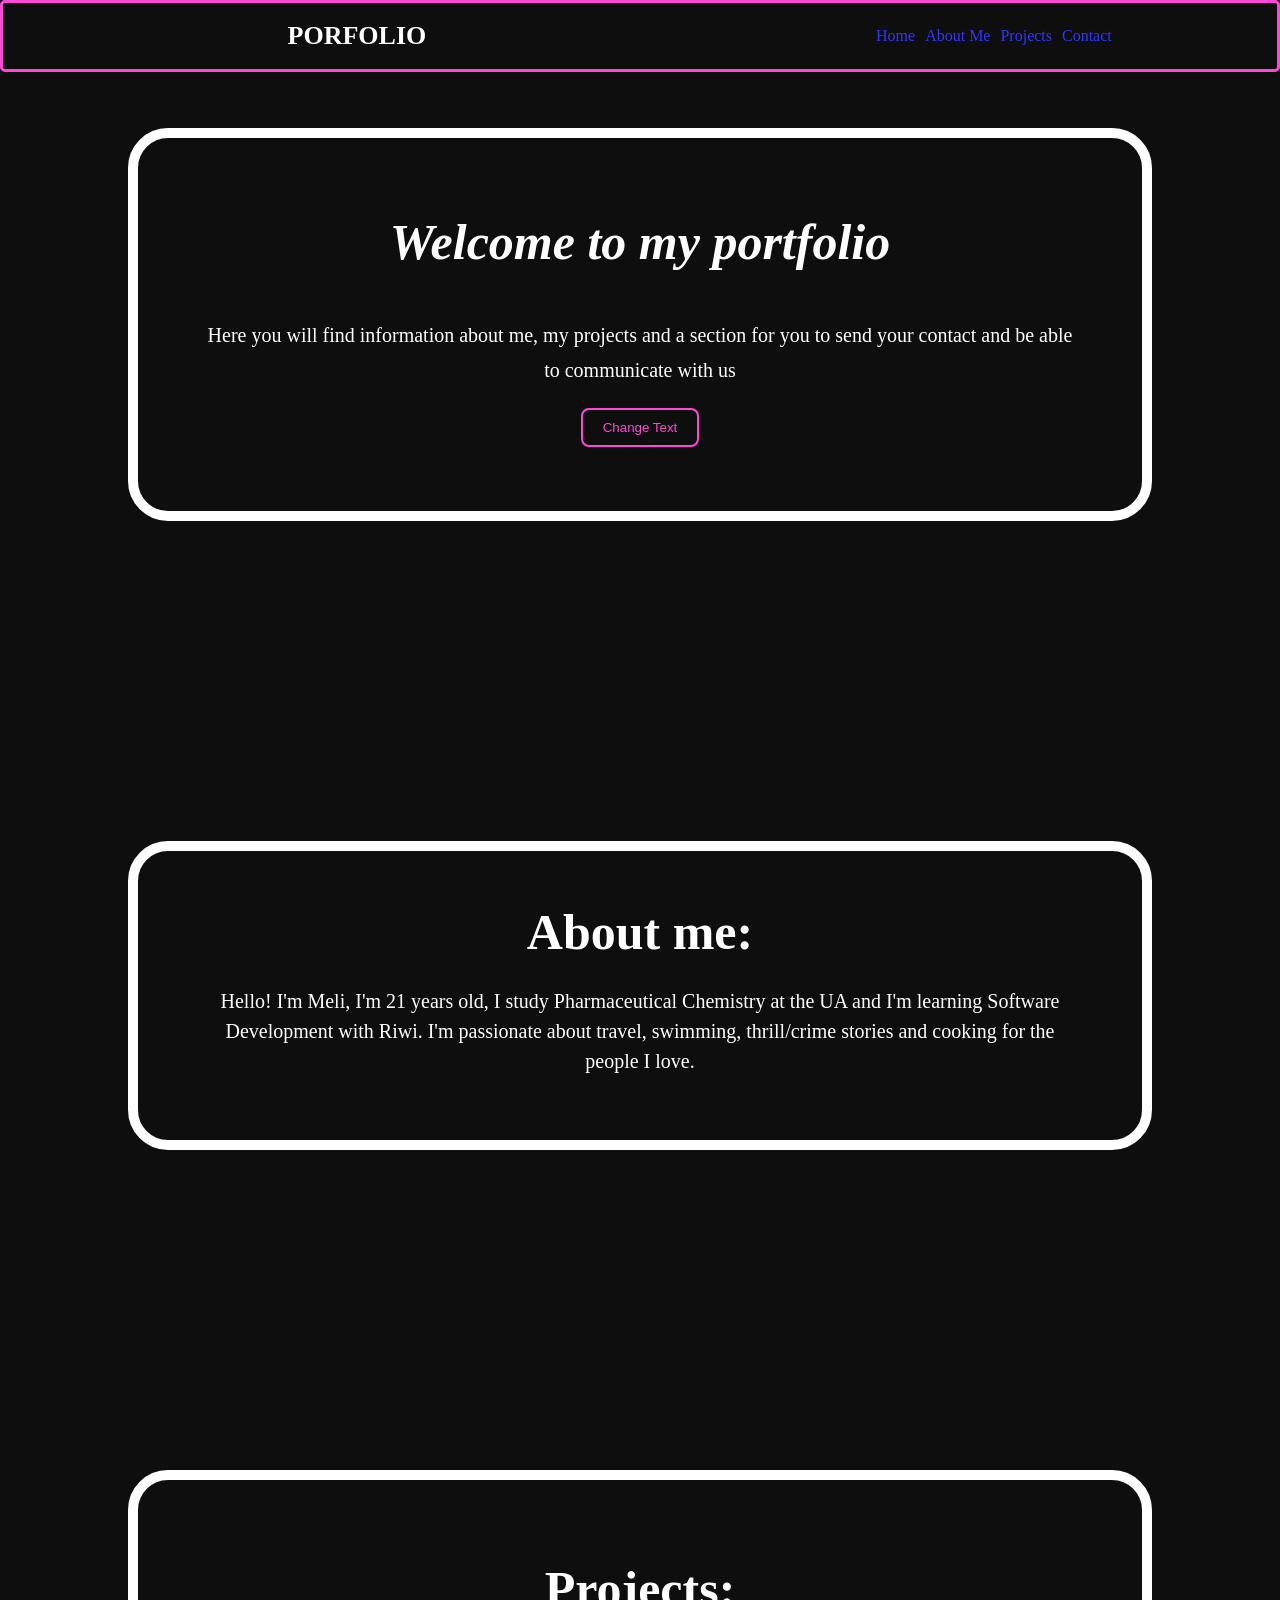
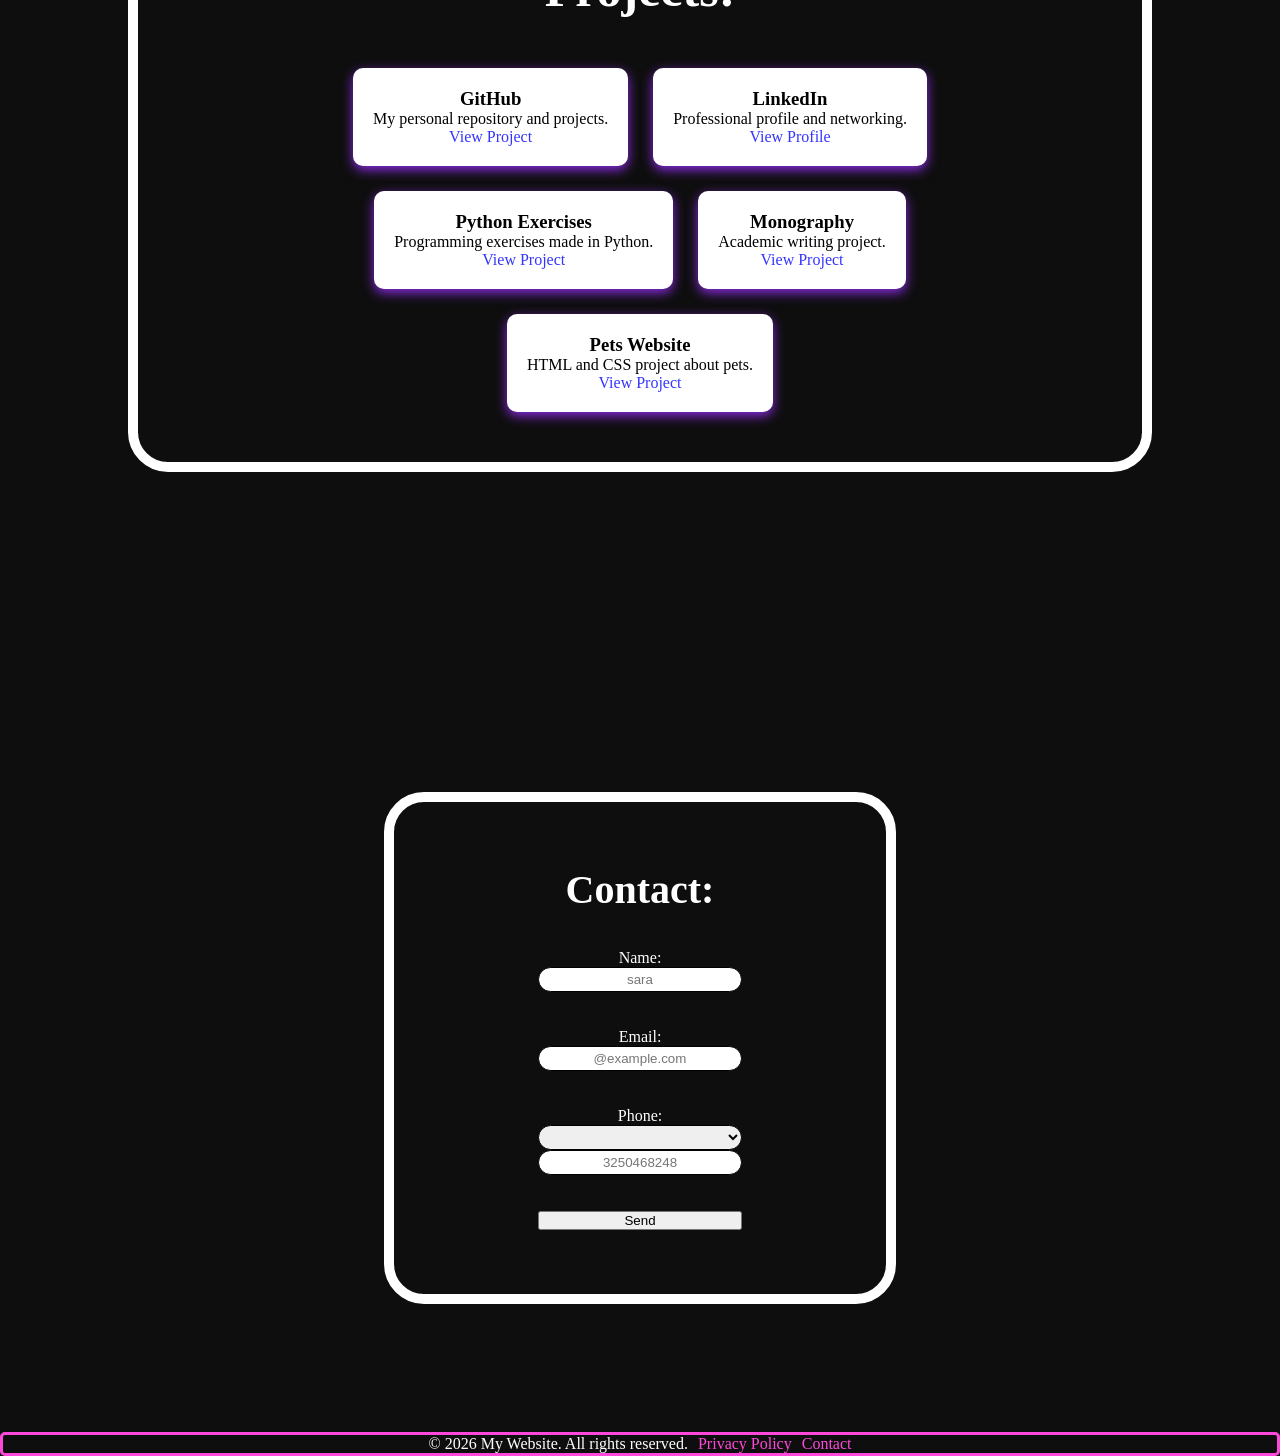
<file: index.html>
<!DOCTYPE html>
<html lang="en">
<head>
    <meta charset="UTF-8">
    <meta name="viewport" content="width=device-width, initial-scale=1.0">
    <!-- adapta el ancho del contenido segun el dispositivo usado -->
    <title>first web application </title>
    <link rel="stylesheet" type="text/css" href="styles.css">

</head>
<body>
    <header>
        <div>
            <h1>PORFOLIO</h1>
        </div>
        <nav>
            <ul>
            <li><a href="#home">Home</a></li>
            <li><a href="#yo">About Me</a></li>
            <li><a href="#proyectos">Projects</a></li>
            <li><a href="#contacto">Contact</a></li>
            </ul>
        </nav>
    </header>    <!--encabezado-->
    <section id="home"><h1>Welcome to my portfolio</h1><br><br>
    <p id="text_home">Here you will find information about me, my projects and a section for you to send your contact and be able to communicate with us</p>
    <button id="changeTextBtn">Change Text</button>
</section>

    <section id="yo"> 
        <h2>About me:</h2><br><br>
        <p>Hello! I'm Meli, I'm 21 years old, I study Pharmaceutical Chemistry at the UA and I'm learning Software Development with Riwi. I'm passionate about travel, swimming, thrill/crime stories and cooking for the people I love.</p>
    </section> 

<section id="proyectos">
    <h2>Projects:</h2>

    <div class="cards">

        <article class="card">
            <h3>GitHub</h3>
            <p>My personal repository and projects.</p>
            <a href="https://github.com/MeliRobu/MeliRobu" target="_blank">View Project</a>
        </article>

        <article class="card">
            <h3>LinkedIn</h3>
            <p>Professional profile and networking.</p>
            <a href="#">View Profile</a>
        </article>

        <article class="card">
            <h3>Python Exercises</h3>
            <p>Programming exercises made in Python.</p>
            <a href="https://github.com/MeliRobu/Ejercicios_20" target="_blank">View Project</a>
        </article>

        <article class="card">
            <h3>Monography</h3>
            <p>Academic writing project.</p>
            <a href="#">View Project</a>
        </article>

        <article class="card">
            <h3>Pets Website</h3>
            <p>HTML and CSS project about pets.</p>
            <a href="http://127.0.0.1:5502/mascotas.html">View Project</a>
        </article>

    </div>
</section>
    </section>
    <section id="contacto">
        <h2>Contact:</h2><br><br>
        <form> 
        <label for="Nombre">Name:</label>
        <input type="text" id="nombre"  name="nombre" placeholder="sara" required><br><br>
        <label for="Email">Email:</label>
        <input type="email" id="email"  name="email" placeholder="@example.com" required><br><br>
        <label for="celular">Phone:</label>
            <select country="select">
                <option value="1"></option>+1: Estados Unidos, Canadá</option>
                <option value="2">+7: Rusia, Kazajistán</option>
                <option value="3">+20: Egipto</option>
                <option value="4">+27: Sudáfrica</option>
                <option value="5">+30: Grecia</option>
                <option value="6">+31: Países Bajos</option>
                <option value="7">+33: Francia</option>
                <option value="8">+34: España</option>
                <option value="9">+39: Italia</option>
                <option value="10">+41: Suiza</option>
                <option value="11">+44: Reino Unido</option>
                <option value="12">+49: Alemania</option>
                <option value="13">+51: Perú</option>
                <option value="14">+52: México</option>
                <option value="15">+53: Cuba</option>
                <option value="16">+54: Argentina</option>
                <option value="17">+55: Brasil</option>
                <option value="18">+56: Chile</option>
                <option value="19">+57: Colombia</option>
                <option value="20">+58: Venezuela</option>
                <option value="21">+593: Ecuador</option>
                <option value="22">+598: Uruguay</option>
                <option value="23">+60: Malasia</option>
                <option value="24">+61: Australia</option>
                <option value="25">+81: Japón</option>
                <option value="26">+82: Corea del Sur</option>
                <option value="27">86: China</option>
                <option value="28">+91: India</option>
                <option value="29">+971: Emiratos Árabes Unidos</option>
            </select>
        <input type="tel" id="celular"  name="celular" placeholder="3250468248" required><br><br>
        <button type="submit" id="sendBtn">Send</button>
        </form>
        </section>
    <footer>
        <p>&copy; 2026 My Website. All rights reserved. </p>
        <ul>
            <br> <li><a href="">Privacy Policy</a></li>
            <li><a href="">Contact</a></li>
        </ul>
    </footer>
    <script src="script.js"></script>
</body>
</html>
</file>
<file: styles.css>
* {
    margin: 0;
    padding: 0;
    box-sizing: border-box;
    scroll-behavior: smooth;
    scroll-padding-top: 26%;
}
body {
    display: flex;
    flex-direction: column;
    height: 100vh;
    background: rgb(14, 14, 14);
}

header, footer {
    height: 8%;
    width: 100%;
    border:  rgb(255, 72, 218) 3px solid;
    border-radius: 5px;
    display:flex;
    justify-content: space-between; /*4 posiciones, arriba , derecha, abajo, izquierda, 0, 5, 0, 0 queda asi*/ 
}

header {
    background: rgb(14, 14, 14);
    color: white ;
    position: fixed;
    top: 0;
    justify-content:center;
    z-index: 100;
    
}
header div{
    height: 100%;
    width: 100%;
    display: flex;
    justify-content: center;
    align-items:center;
    font-family:'Lucida Sans', 'Lucida Sans Regular', 'Lucida Grande', 'Lucida Sans Unicode', Geneva, Verdana, sans-serif, ;
    font-size: small;
}   
header nav {
    height: 100%;
    width: 80%;
    display:flex;
    justify-content: center;
    align-items:center;
    font-family:'Lucida Sans', 'Lucida Sans Regular', 'Lucida Grande', 'Lucida Sans Unicode', Geneva, Verdana, sans-serif, ;

}

header ul {
    list-style: none;
    display:flex;
    gap: 10px; /*espacio entre palabras*/
}
footer{ 
    background: rgb(14, 14, 14);
    color: white;
    justify-content:center;
}
footer ul{ 
    list-style: none;
    display:flex;
    gap: 10px; 
}
a{
    text-decoration: none;
}
/* Selects the element when the mouse is over it */
a:link {
  color: rgb(53, 53, 255);
}

/* visited link */
a:visited {
  color: rgb(255, 72, 218);
}

/* mouse over link */
a:hover {
  color: rgb(253, 47, 47);
}

/* selected link */
a:active {
  color: rgb(91, 222, 237);
} 

#home{
    /*position: relative;*/
    background-color: transparent ;
    text-align: center;
    margin: 10% 10% 15% 10%;         /*4 posiciones, arriba , derecha, abajo, izquierda, 0, 5, 0, 0 queda asi*/ 
    padding: 5%;
    border: rgb(255, 255, 255) 10px solid;
    border-radius:40px;
    color: white;
}
#changeTextBtn {
    margin-top: 20px;
    padding: 10px 20px;
    border: 2px solid rgb(255, 72, 218);
    background-color: transparent;
    color: rgb(255, 72, 218);
    border-radius: 8px;
    cursor: pointer;
}

#changeTextBtn:hover {
    background-color: rgb(255, 72, 218);
    color: white;
}

#home:hover{
    background-color: rgb(143, 77, 204) ;
    transform: translateY(-10px);
    transition: 0.5s ease;
    color: black;
}

#home h1{
    font-size: 50px;
    line-height: 80px;
    font-style:oblique;
    text-align: center;

}

#text_home {
    font-size: 20px;
    line-height: 35px;
}

#yo {
    background-color: transparent;
    text-align: center;
    margin:10% 10% 15% 10%;
    padding: 5%;
    border: rgb(255, 255, 255) 10px solid;
    border-radius:40px;
    color: white;
    
}
    
#yo:hover{
    background-color: rgb(113, 182, 182) ;
    transform: translateY(-10px);
    transition: 0.5s ease;
    color: black;
}
#yo h2 
{
    font-size: 50px;
    line-height: 35px;
    text-align: center;
}

#yo p
{
    font-size: 20px;
    line-height: 30px;
    text-align: center;

}
#proyectos{
    text-align: center;
    border: rgb(255, 255, 255) 10px solid;
    border-radius:40px;
    margin: 10% 10% 15% 10%;
}

#proyectos h2{
    font-size: 50px;
    text-align: center;
    color: white;
    padding-top: 80px;
}
.cards{
    display: flex;
    flex-wrap: wrap;
    grid-template-columns: repeat(3, 280px);
    gap: 25px;
    justify-content: center;
    padding: 5% 15% ;
}

.card{
    background-color: white;
    border-radius: 10px;
    padding: 20px;
    box-shadow: 0 4px 12px blueviolet;
    transition: 0.3s;
}
.card:hover{
    transform: translateY(-10px);
    background-color: blueviolet;
}

#proyectos ul{
    font-size: 25px;
    text-align: center;
    list-style: none;
}

#contacto{
    background-color: transparent;
    text-align: center;
    margin: 10% 30%;
    padding: 5%;
    border: rgb(255, 255, 255) 10px solid;
    border-radius:40px;
    justify-content: center;
    color: white;
}
#contacto:hover{
    background-color:rgb(127, 132, 224) ;
    transform: translateY(-10px);
    transition: 0.5s ease;
    color: black;
}
#contacto h2{
    font-size: 40px;
    text-align: center;
}

#contacto form{
    display: grid;
    justify-content: center;
    align-items: center;

}
#contacto input, select{
    height: 25px;
    border: 1px solid black;
    border-radius: 20px ;
    display: flex;
    text-align: center;

}

@media (max-width: 768px) {

    header {
        display: flex;
        flex-direction: row; /* mantiene izquierda-derecha */
        justify-content: space-between;
        align-items: flex-start;
        padding: 20px;
        height: auto;
    }

    /* Portfolio izquierda */
    header div {
        display: flex;
        align-items: flex-start;
        justify-content: flex-start;
        width: auto;
    }

    /* Menu derecha */
    header nav {
        width: auto;
    }

    header ul {
        display: flex;
        flex-direction: column; /* columna */
        align-items: flex-end; /* pegado derecha */
        gap: 10px;
    }

    body {
        height: auto;
    }

    #home,#yo,#proyectos,#contacto {
        margin: 38% 5%;
    }

    .cards {
        grid-template-columns: repeat(2, 1fr);
        gap: 10px;
    }
}
</file>
